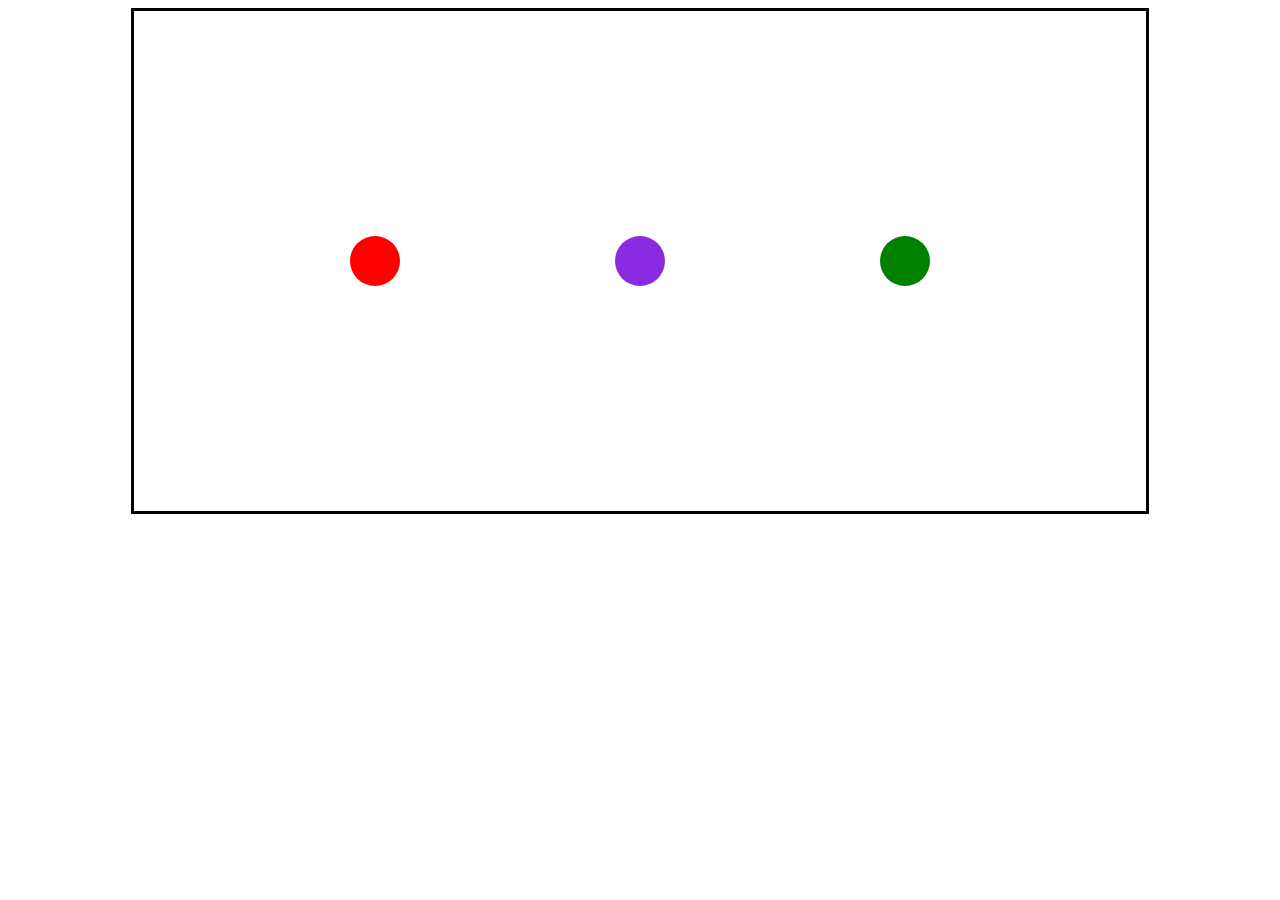
<file: flexbox/index.html>
<!DOCTYPE html>
<html lang="en">
<head>
    <meta charset="UTF-8">
    <meta name="viewport" content="width=device-width, initial-scale=1.0">
    <title>Document</title>
    <link rel="stylesheet" href="style.css">
</head>
<body>
    <div id="pai">
        <div class="bola cor1">
        </div>
        <div class="bola cor2">
        </div>
        <div class="bola cor3">
        </div>
    </div>
</body>
</html>
</file>
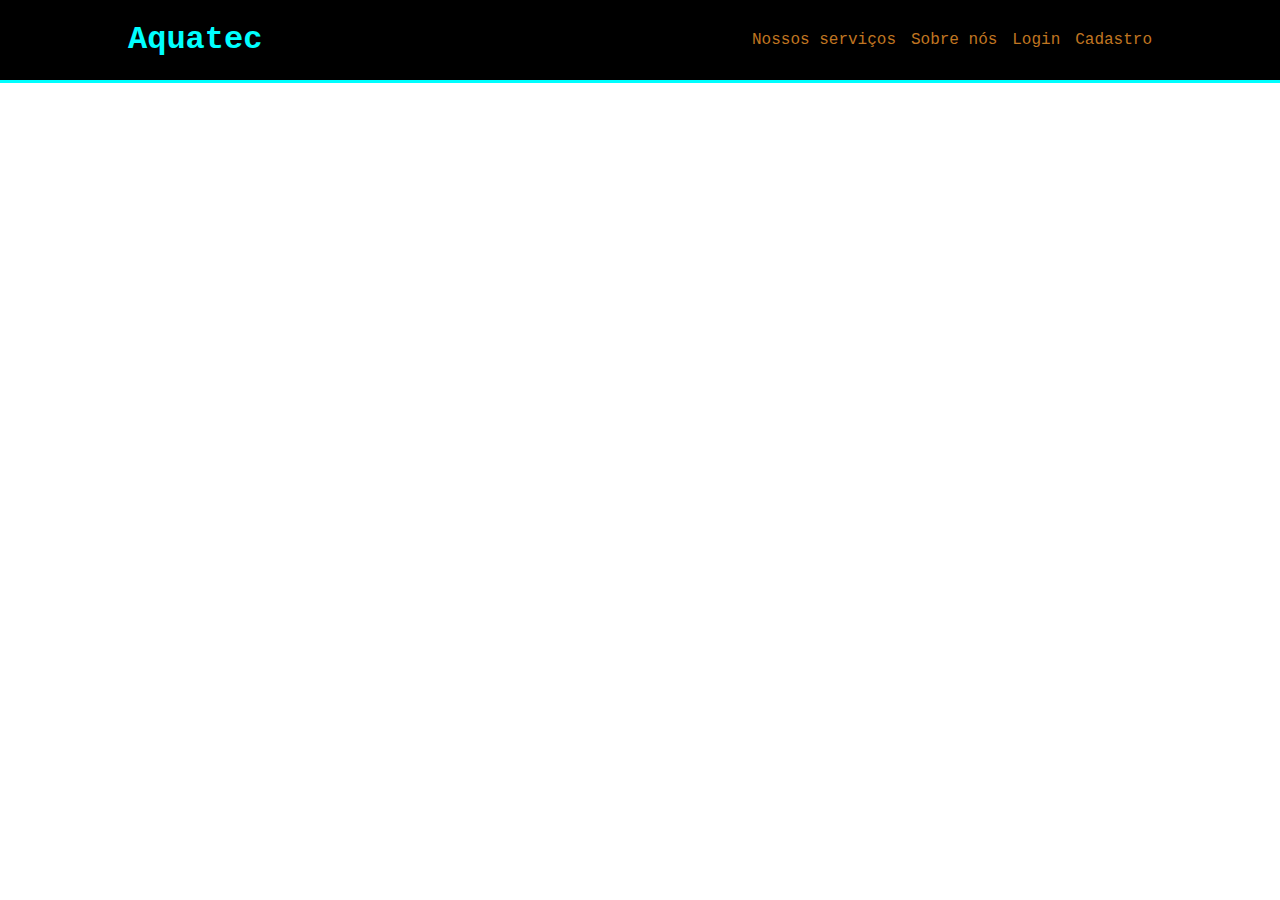
<file: site-institucional/index.html>
<!DOCTYPE html>
<html lang="en">

<head>
    <meta charset="UTF-8">
    <meta name="viewport" content="width=device-width, initial-scale=1.0">
    <title>Home</title>
    <link rel="stylesheet" href="style.css">
</head>

<body>
    <div class="header">
        <div class="container">
            <h1>Aquatec</h1>
            <ul>
                <li><a href="">Nossos serviços</a></li>
                <li>Sobre nós</li>
                <li>Login</li>
                <li>Cadastro</li>
            </ul>
        </div>
    </div>
</body>

</html>
</file>
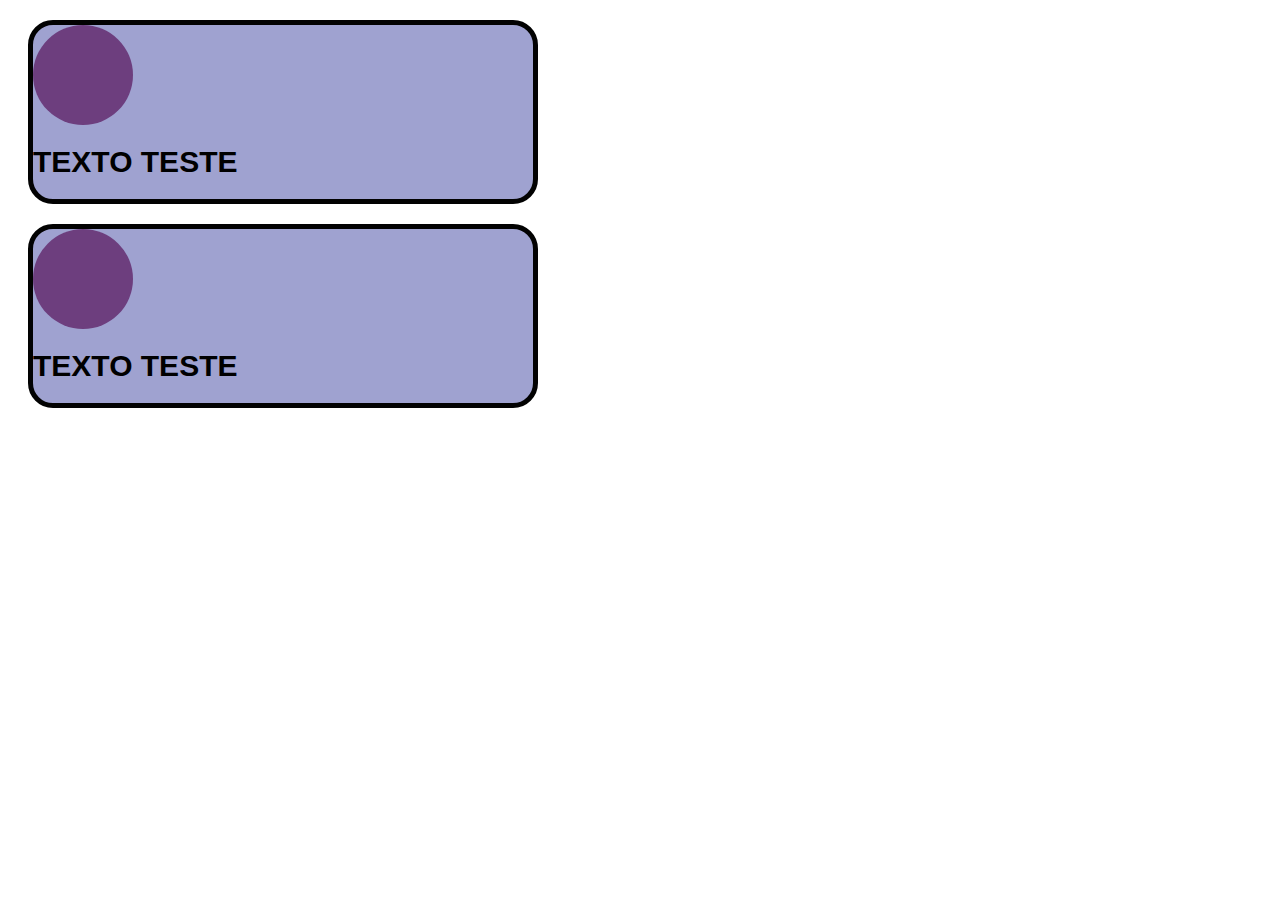
<file: teste.html>
<!DOCTYPE html>
<html lang="en">
<head>
    <meta charset="UTF-8">
    <meta name="viewport" content="width=device-width, initial-scale=1.0">
    <title>Document</title>
    <link rel="stylesheet" href="style.css">
</head>

<body>
    <div class="div_card">

        <div class="div_circulo">
        </div>

        <h1 class="h1_texto">
            TEXTO TESTE
        </h1>
    </div>

    <!-- SEGUNDO CARD -->

    <div class="div_card">
        <div class="div_circulo">
        </div>

        <h1 id="h1_verde" class="h1_texto">
            TEXTO TESTE
        </h1>
    </div>
</body>
</html>
</file>
<file: flexbox/style.css>
#pai {
    width: 80%;
    height: 500px;
    border: solid 3px #000;
    margin: auto;
    display: flex;
    justify-content: space-evenly;
    align-items: center;
}

.bola {
    width: 50px;
    height: 50px;
    border-radius: 50%;
}

.cor1 {
    background-color: red;
    /* align-self: start; */
}

.cor2 {
    background-color: blueviolet;
    /* align-self: center; */
}

.cor3 {
    background-color: green;
    /* align-self: end; */
}
</file>
<file: site-institucional/style.css>
* {
    font-family: 'Courier New', Courier, monospace;
}

body {
    margin: 0;
}

.header {
    border-bottom: 3px solid aqua;
    background-color: black;
    margin: 0 0 3px 0;
}

.header .container {
    width: 80%;
    margin: auto;
    display: flex;
    justify-content: space-between;
    align-items: center;
}

.header .container ul {
    width: 400px;
    list-style: none;
    display: flex;
    justify-content: space-between;
    color: rgb(192, 118, 33);
}

.header ul li a {
    text-decoration: none;
    color: rgb(192, 118, 33);
}

.header h1 {
    color: aqua;
}
</file>
<file: style.css>
.div_card {
    width: 500px;
    height: fit-content;
    background-color: rgb(159, 162, 208);
    border-radius: 25px;
    border: solid 5px #020202;
    margin: 20px;
}

.div_circulo {
    width: 100px; 
    height: 100px; 
    background-color:rgb(109, 62, 126); 
    border-radius: 50px;
}

#h1_verde {
    font-family: 'Segoe UI', Tahoma, Geneva, Verdana, sans-serif;
}

.h1_texto {
    font-family: 'Franklin Gothic Medium', 'Arial Narrow', Arial, sans-serif; 
    font-size: 30px;
}
</file>
